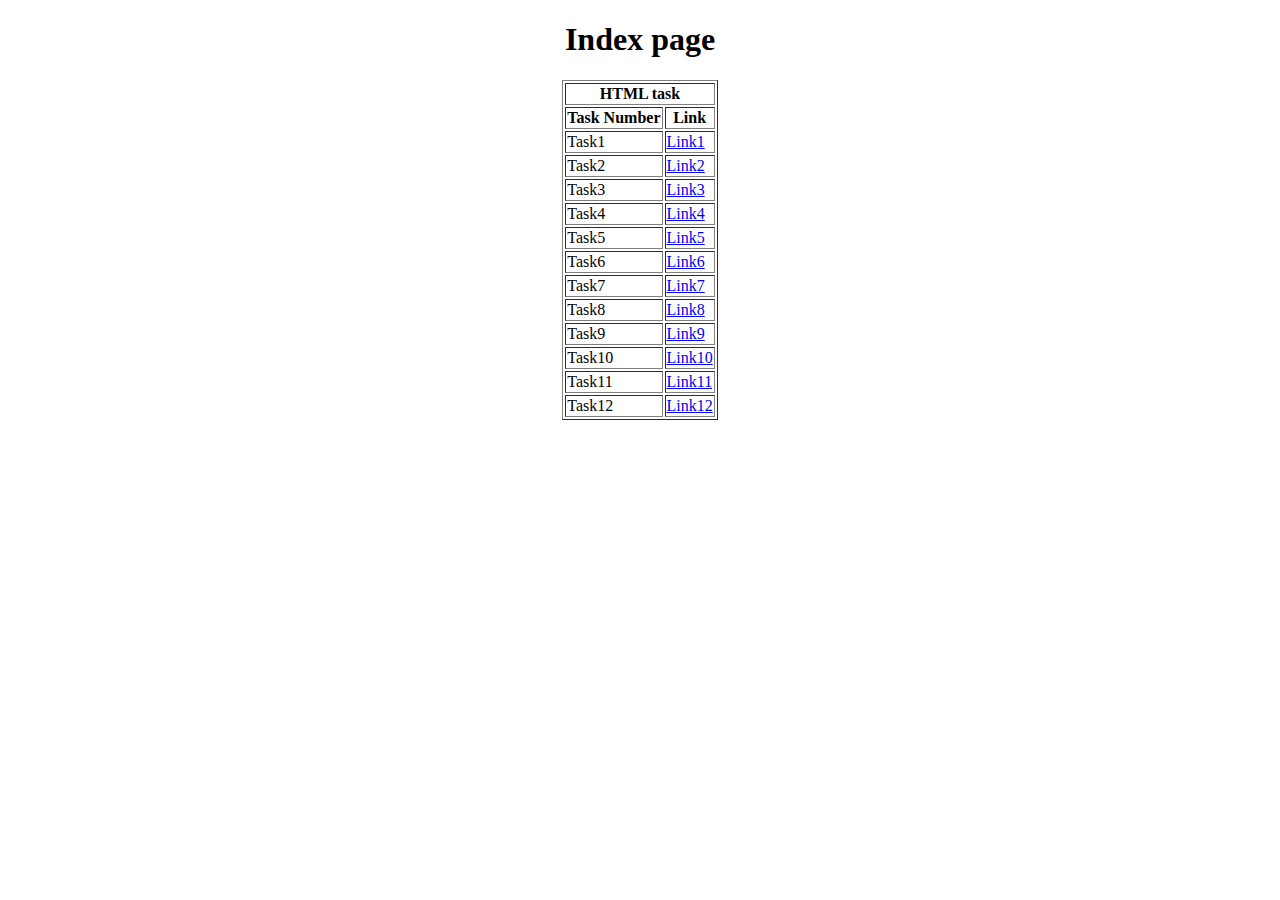
<file: index.html>
<!DOCTYPE html>
<html lang="en">
<head>
    <meta charset="UTF-8">
    <meta name="viewport" content="width=device-width, initial-scale=1.0">
    <title>Document</title>
</head>
<body>
    <center>
        <h1>Index page</h1>
        <table border="1">
            <tr>
                <th colspan="2">HTML task</th>
            </tr>
            <tr>
                <th>Task Number</th>
                <th>Link</th>
            </tr>
            
            <tr>
                <td>Task1</td>
                <td><a href="./TASK1.html">Link1</a></td>
            </tr>
            <tr>
                <td>Task2</td>
                <td><a href="./TASK2.html">Link2</a></td>
            </tr>
            <tr>
                <td>Task3</td>
                <td><a href="./TASK3.html">Link3</a></td>
            </tr>
            <tr>
                <td>Task4</td>
                <td><a href="./TASK4.html">Link4</a></td>
            </tr>
            <tr>
                <td>Task5</td>
                <td><a href="./TASK5.html">Link5</a></td>
            </tr>
            <tr>
                <td>Task6</td>
                <td><a href="./TASK6.html">Link6</a></td>
            </tr>
            <tr>
                <td>Task7</td>
                <td><a href="./TASK7.html">Link7</a></td>
            </tr>
            <tr>
                <td>Task8</td>
                <td><a href="./TASK8.html">Link8</a></td>
            </tr>
            <tr>
                <td>Task9</td>
                <td><a href="./TASK9.html">Link9</a></td>
            </tr>
            <tr>
                <td>Task10</td>
                <td><a href="./TASK10.html">Link10</a></td>
            </tr>
            <tr>
                <td>Task11</td>
                <td><a href="./TASK11.html">Link11</a></td>
            </tr>
            <tr>
                <td>Task12</td>
                <td><a href="./TASK12.html">Link12</a></td>
            </tr>
        </table>
    </center>
</body>
</html>
</file>
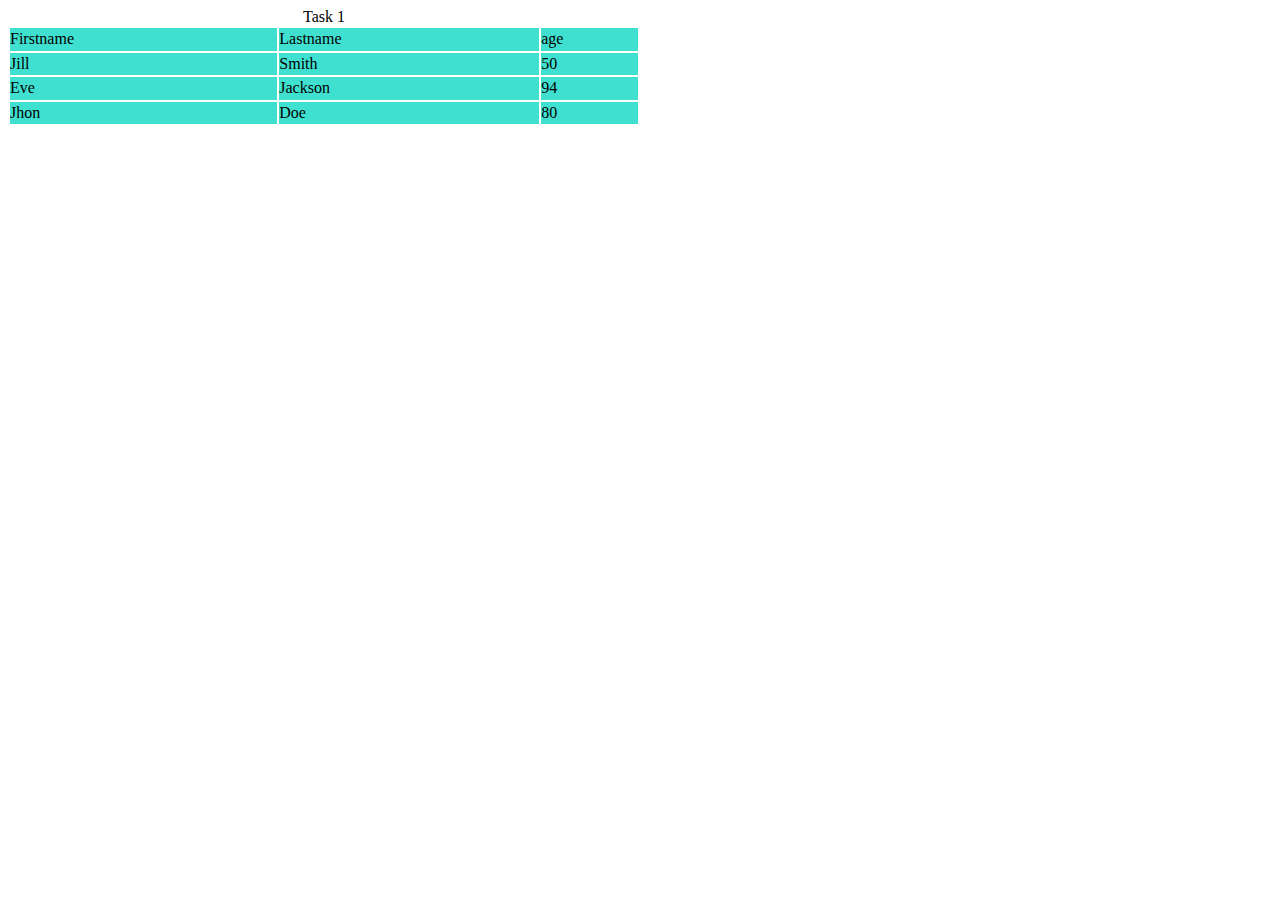
<file: TASK1.html>
<!DOCTYPE html>
<html lang="en">
<head>
    <meta charset="UTF-8">
    <meta name="viewport" content="width=device-width, initial-scale=1.0">
    <title>Document</title>
    <link href="" rel="stylesheet" type="text/css" />
</head>
<body>
    <table  border="1"  cellpadding="0" cellspacing="0" bordercolor="white" bgcolor="turquoise" height="100" width="50%">
        <caption>Task 1</caption>
        <tr>
            <td >Firstname</td>
            <td >Lastname</td>
            <td>age</td>
        </tr>
        <tr>
            <td >Jill</td>
            <td>Smith</td>
            <td>50</td>
        </tr>
        <tr>
            <td >Eve</td>
            <td >Jackson</td>
            <td>94</td>
        </tr>
        <tr>
            <td >Jhon</td>
            <td >Doe</td>
            <td>80</td>
        </tr>

    </table>
    
</body>
</html>
</file>
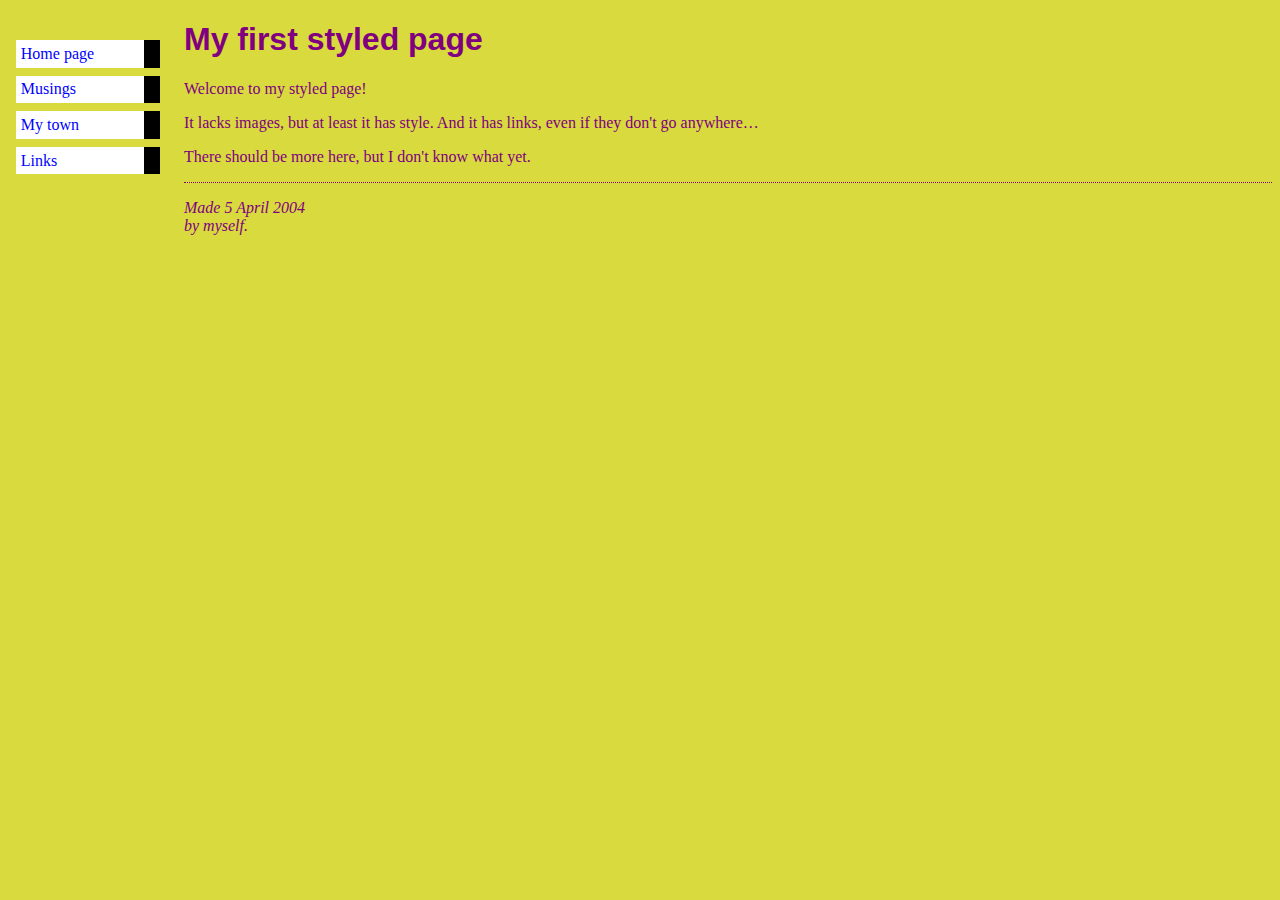
<file: TASK10.html>
<!DOCTYPE html>
<html lang="en">
<head>
    <meta charset="UTF-8">
    <meta name="viewport" content="width=device-width, initial-scale=1.0">
    <title>Document</title>
    <link href="./task10.css" rel="stylesheet" type="text/css" />
</head>
<body>
    <ul class="navbar">
        <li><a href="index.html">Home page</a>
        <li><a href="musings.html">Musings</a>
        <li><a href="town.html">My town</a>
        <li><a href="links.html">Links</a>
      </ul>
      
     
      <h1>My first styled page</h1>
      
      <p>Welcome to my styled page!
      
      <p>It lacks images, but at least it has style.
      And it has links, even if they don't go
      anywhere&hellip;
      
      <p>There should be more here, but I don't know
      what yet.
      
      <address>Made 5 April 2004<br>
        by myself.</address>

</body>
</html>
</file>
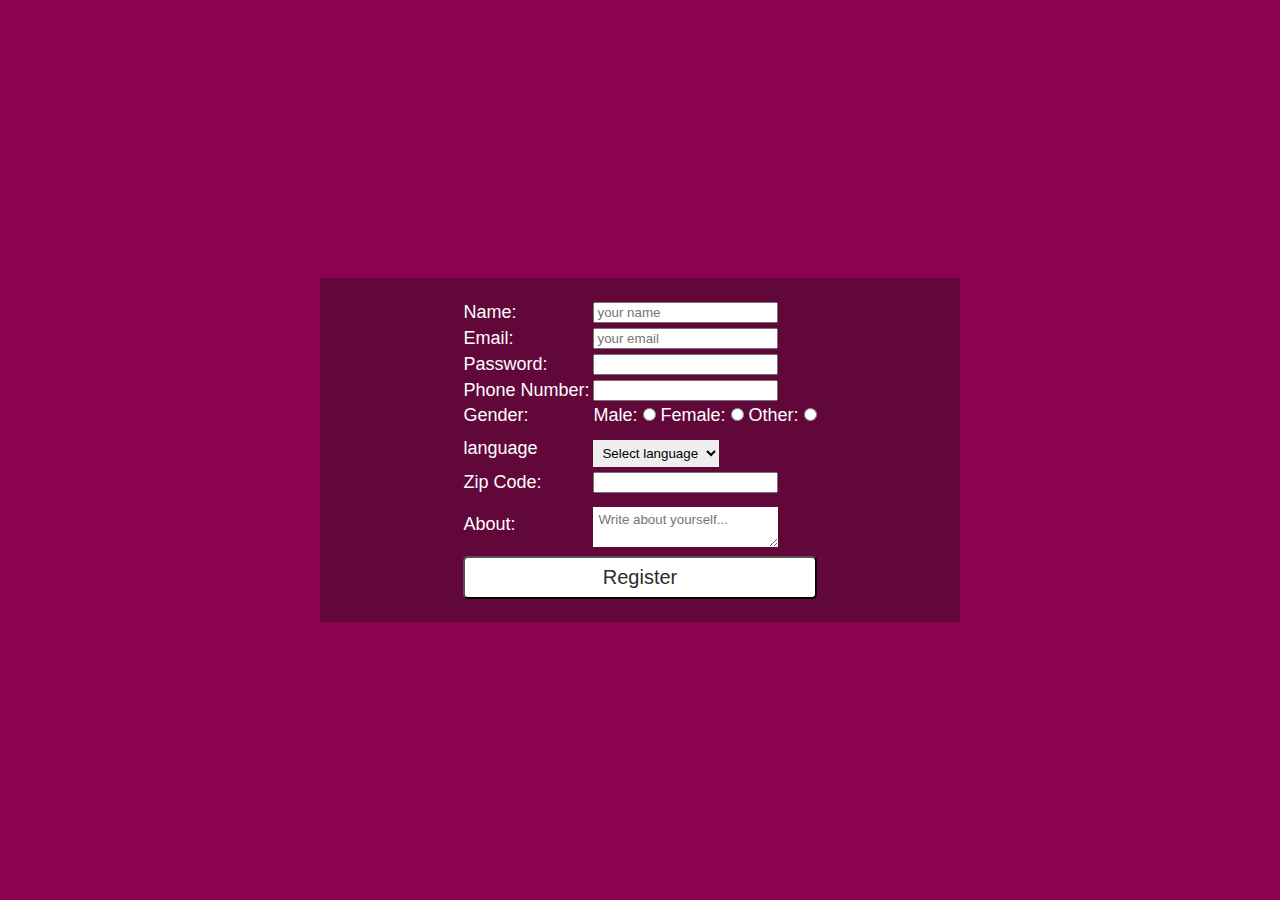
<file: TASK12.html>
<!DOCTYPE html>
<html lang="en">
<head>
    <meta charset="UTF-8">
    <meta name="viewport" content="width=device-width, initial-scale=1.0">
    <title>Document</title>
    <link href="./task12.css" rel="stylesheet" type="text/css" />
</head>
<body>
    <title>Task-7 CSS</title>
    <div class="container">
      <form name="registration" class="registartion-form" onsubmit="return formValidation()">
        <table>
          <tr>
            <td><label for="name">Name:</label></td>
            <td><input type="text" name="name" id="name" placeholder="your name"></td>
          </tr>
          <tr>
            <td><label for="email">Email:</label></td>
            <td><input type="text" name="email" id="email" placeholder="your email"></td>
          </tr>
          <tr>
            <td><label for="password">Password:</label></td>
            <td><input type="password" name="password" id="password"></td>
          </tr>
          <tr>
            <td><label for="phoneNumber">Phone Number:</label></td>
            <td><input type="number" name="phoneNumber" id="phoneNumber"></td>
          </tr>
          <tr>
            <td><label for="gender">Gender:</label></td>
            <td>Male: <input type="radio" name="gender" value="male">
              Female: <input type="radio" name="gender" value="female">
              Other: <input type="radio" name="gender" value="other"></td>
          </tr>
          <tr>
            <td><label for="language">language</label></td>
            <td>
              <select name="language" id="language">
                <option value="">Select language</option>
                <option value="English">English</option>
                <option value="Spanish">Spanish</option>
                <option value="Hindi">Hindi</option>
                <option value="French">French</option>
                <option value="Chinese">Chinese</option>
                <option value="Japanese">Japanese</option>
  
              </select>
            </td>
          </tr>
          <tr>
            <td><label for="zipcode">Zip Code:</label></td>
            <td><input type="number" name="zipcode" id="zipcode"></td>
          </tr>
          <tr>
            <td><label for="about">About:</label></td>
            <td><textarea name="about" id="about" placeholder="Write about yourself..."></textarea></td>
          </tr>
          <tr>
            <td colspan="2"><input type="submit" class="submit" value="Register" /></td>
          </tr>
        </table>
      </form>
    </div>
  
</body>
</html>
</file>
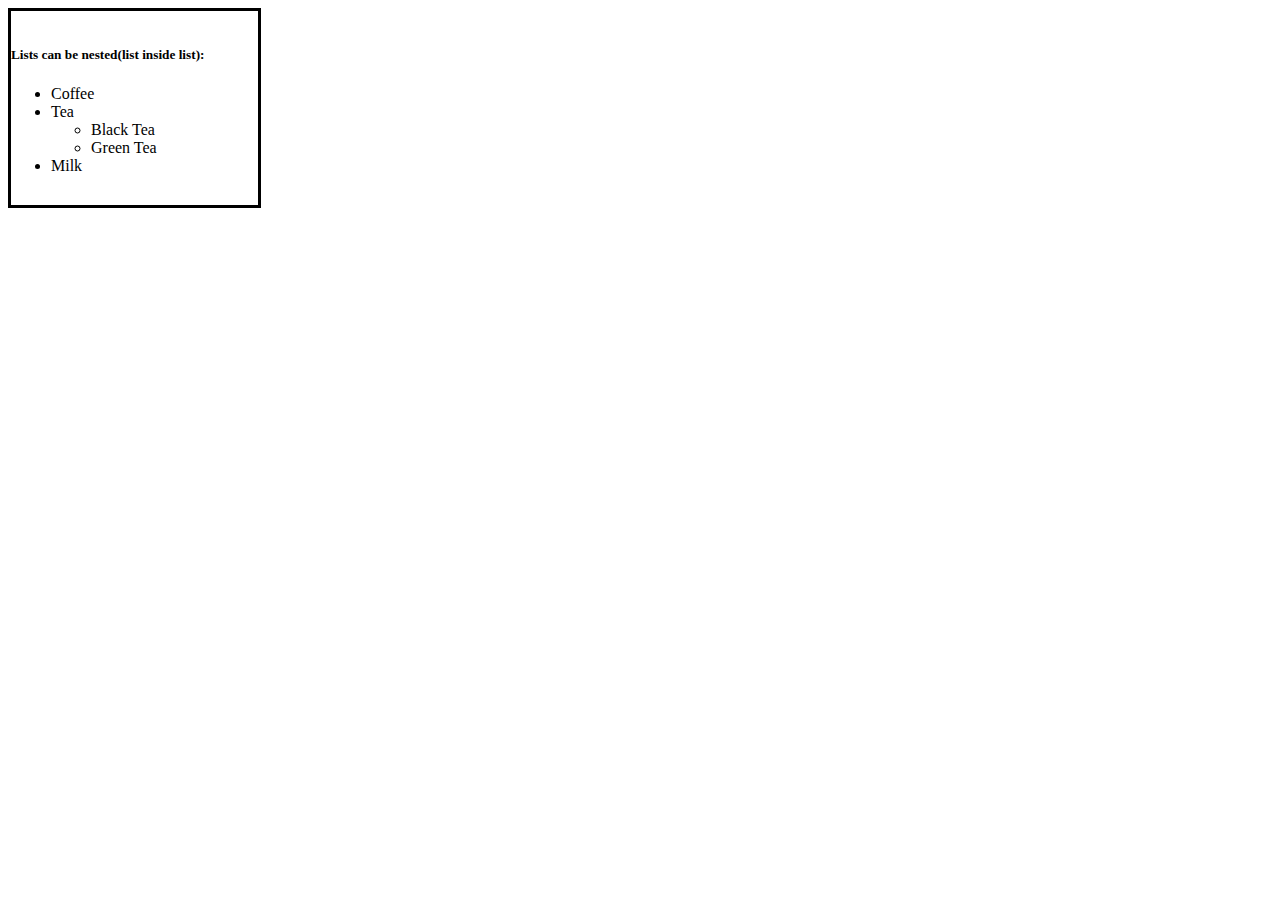
<file: TASK2.html>
<!DOCTYPE html>
<html lang="en">
<head>
    <meta charset="UTF-8">
    <meta name="viewport" content="width=device-width, initial-scale=1.0">
    <title>Task2</title>
</head>
<body>
    <table cellpadding="0" cellspacing="0" bordercolor="black" height="200" width="20%">
        <tr>
            <td>
                <h5>Lists can be nested(list inside list):</h5>
                <ul type="black circle">
                    <li>Coffee</li>
                    <li>Tea</li>
                    <ul type="white circle">
                        <li>Black Tea</li>
                        <li>Green Tea</li>
                    </ul>
                    <li>Milk</li>
                </ul>

            </td>
        </tr>
    </table>
    
</body>
</html>
</file>
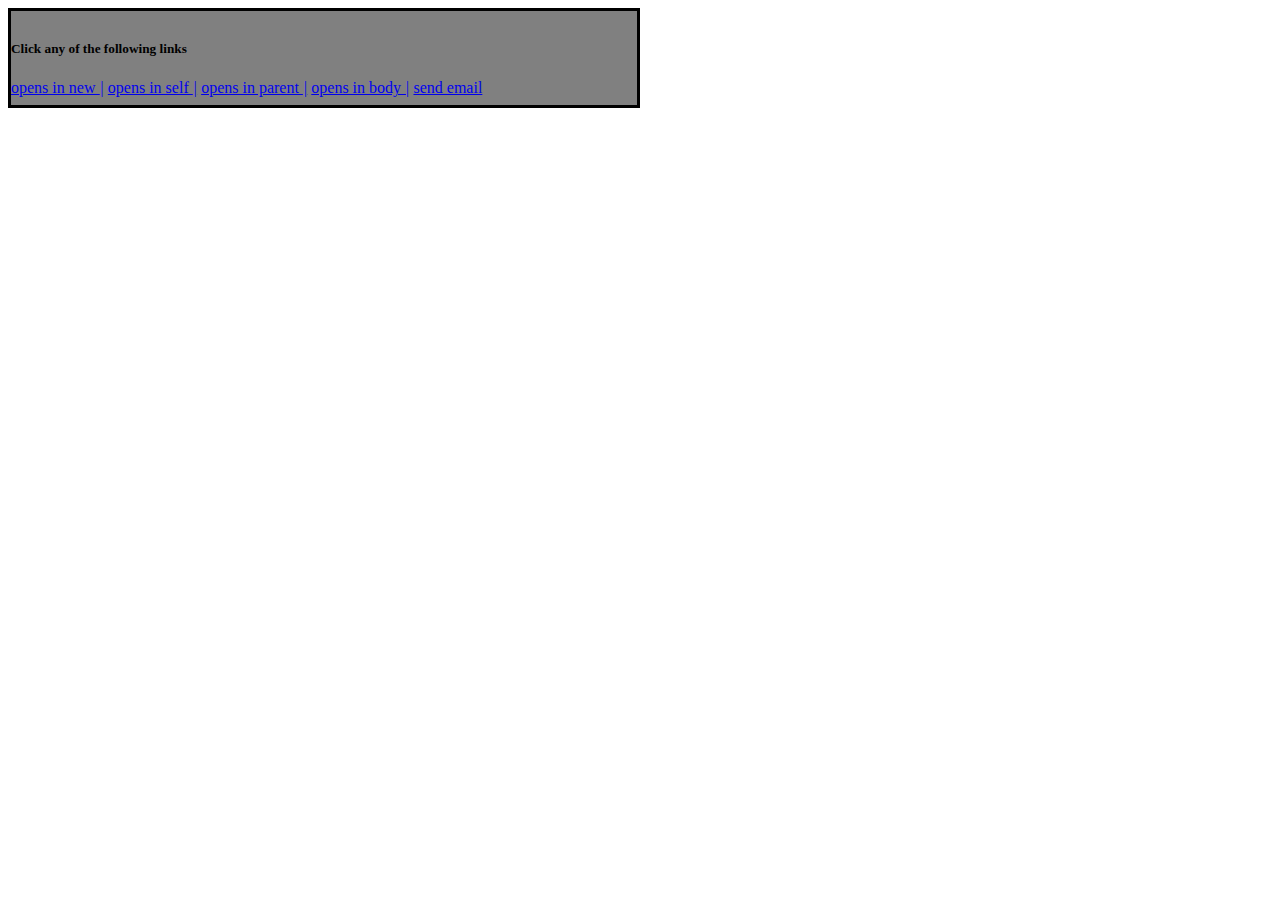
<file: TASK3.html>
<!DOCTYPE html>
<html lang="en">
<head>
    <meta charset="UTF-8">
    <meta name="viewport" content="width=device-width, initial-scale=1.0">
    <title>Document</title>
</head>
<body>
    <table cellpadding="0" cellspacing="0" bordercolor="black" bgcolor="grey" height="100" width="50%">
        <tr>
            <td>
                <h5>Click any of the following links</h5>
                <a href="https://www.amazon.com/" target="_blank">opens in new <cite> |</cite></a>
                <a href="https://www.amazon.com/" target="_self">opens in self <cite> |</cite></a>
                <a href="https://www.amazon.com/" target="_parent">opens in parent <cite> |</cite></a>
                <a href="https://www.amazon.com/" target="_top">opens in body <cite> |</cite></a>
                <a href="mailto:abc@qwe.com">send email</a>
            
    </table>
</body>
</html>
</file>
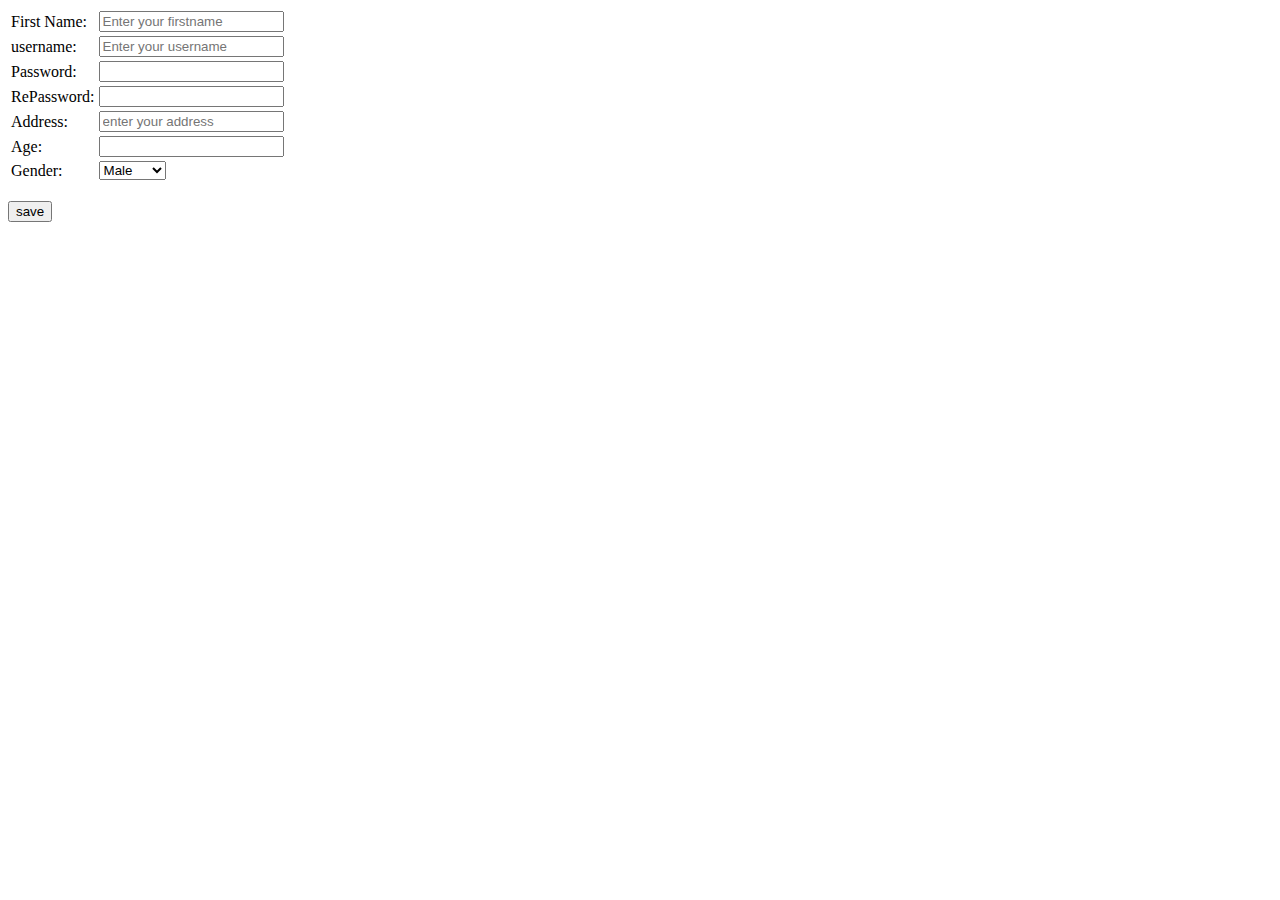
<file: TASK4.html>
<!DOCTYPE html>
<html lang="en">
<head>
    <meta charset="UTF-8">
    <meta name="viewport" content="width=device-width, initial-scale=1.0">
    <title>Document</title>
</head>
<body>
    <form >  
        <table>
            <tr>
            <td><label for="fn">First Name:  </label></td>
            <td><input type="text"name="fn" placeholder="Enter your firstname" required></td>
            </tr>
            <tr>
            <td><label for="un">username:  </label></td>
            <td><input type="text"name="fn" placeholder="Enter your username" required></td>
            </tr>
            <td><label for="pwd">Password:</label></td>
            <td><input type="password" /></td>
        </tr>
           <td><label for="repwd">RePassword:</label></td>
            <td><input type="password" /></td>
        </tr>
            <td><label for="ad">Address:</label></td>
            <td><input type="text" name="ad" placeholder="enter your address" required /></td>
        </tr>
            <td><label for="age">Age:</label></td>
            <td><input type="number" name="age" /></td>
        </tr>
            <td><label for="gn">Gender: </label></td>
            <td><select>
                <option>Male</option>
                <option>Female</option>
            </select></td>
        </table>
        <br/>
        <input type="submit"  value="save" />  
      </form>
</body>
</html>
</file>
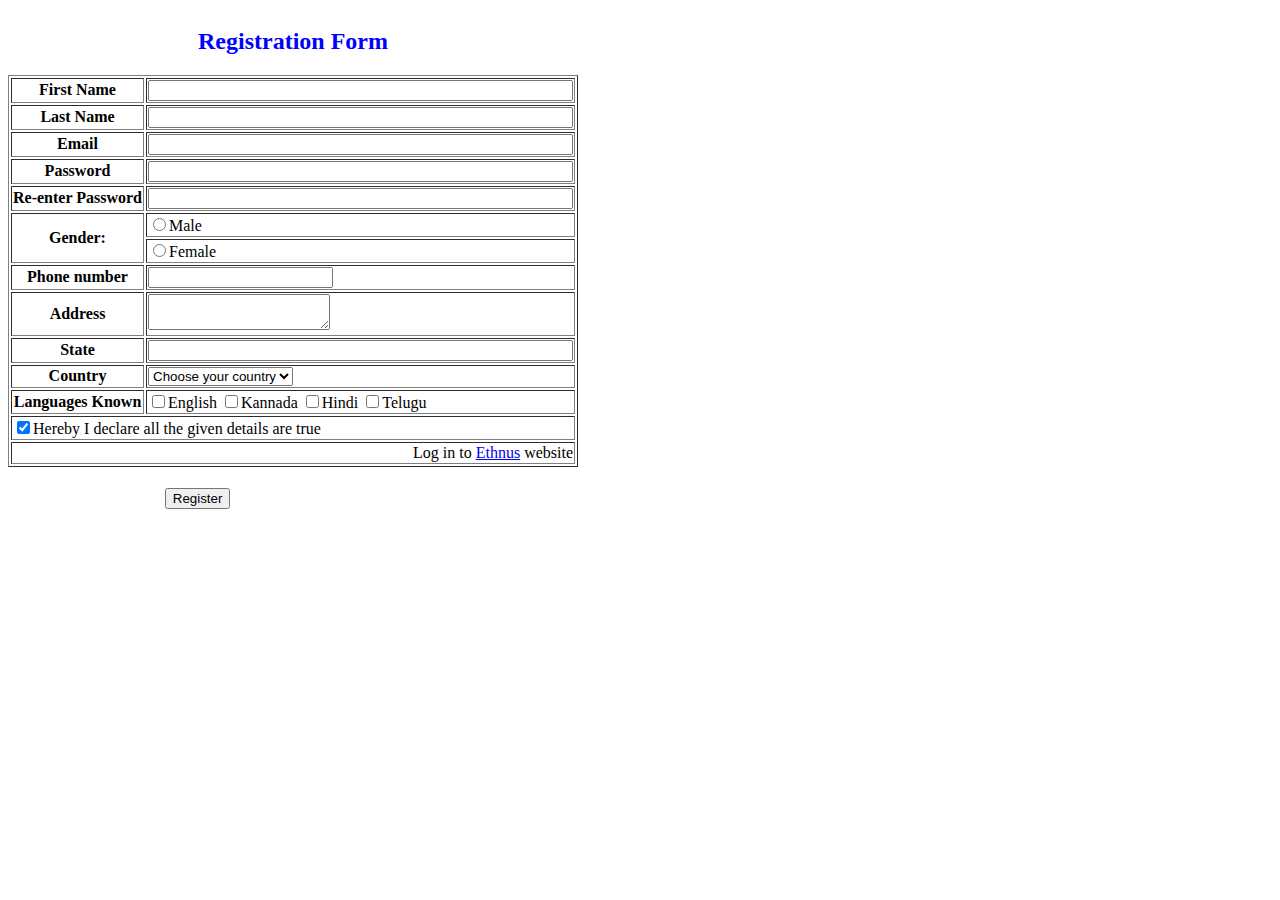
<file: TASK5.html>
<!DOCTYPE html>
<html lang="en">
<head>
    <meta charset="UTF-8">
    <meta name="viewport" content="width=device-width, initial-scale=1.0">
    <title>HTML Task5</title>
</head>
<body>
    <table border >
        <caption><h2 style="color:blue">Registration Form</h4></caption>
        <tr>
            <th>First Name</th>
            <td><input type="text" size="50"></td>
        </tr>
        <tr>
            <th>Last Name</th>
            <td><input type="text" size="50"></td>
        </tr>
        <tr>
            <th>Email</th>
            <td><input type="email" size="50"></td>
        </tr>
        <tr>
            <th>Password</th>
            <td><input type="password" size="50"></td>
        </tr>
        <tr>
            <th>Re-enter Password</th>
            <td><input type="password" size="50"></td>
        </tr>
        <tr>
            <th rowspan="2">Gender:</th>
            <td>
                <input type="radio" name="g">Male
            </td>
        </tr>
        <tr>
            <td><input type="radio" name="g">Female</td>
        </tr>
        <tr>
            <th>Phone number</th>
            <td><input type="number" size="50"></td>
        </tr>
        <tr>
            <th>Address</th>
            <td><textarea  size="50"></textarea></td>
        </tr>
        <tr>
            <th>State</th>
            <td><input type="text" size="50"></td>
        </tr>
        <tr>
            <th>Country</th>
            <td>
                <select>
                    <option>Choose your country</option>
                    <option>India</option>
                    <option>USA</option>
                    <option>UK</option>
                    <option>Australia</option>
                    <option>Canada</option>
                    <option>China</option>
                </select>
            </td>
        </tr>
        <tr>
            <th>Languages Known</th>
            <td>
                <input type="checkbox">English
                <input type="checkbox">Kannada
                <input type="checkbox">Hindi
                <input type="checkbox">Telugu
            </td>
        </tr>
        <tr>
            <td colspan="2"><input type="checkbox" checked>Hereby I declare all the given details are true</td>
        </tr>
        <tr>
            <td colspan="2" style="text-align: end;">Log in to <a href="https://ethnus.com">Ethnus</a> website</td>
        </tr>
    </table>
    <br>
    <table width="30%">
        <tr align="center">
            <td><input type="button" value="Register"></td>
        </tr>
    </table>
</body>
</html>
</file>
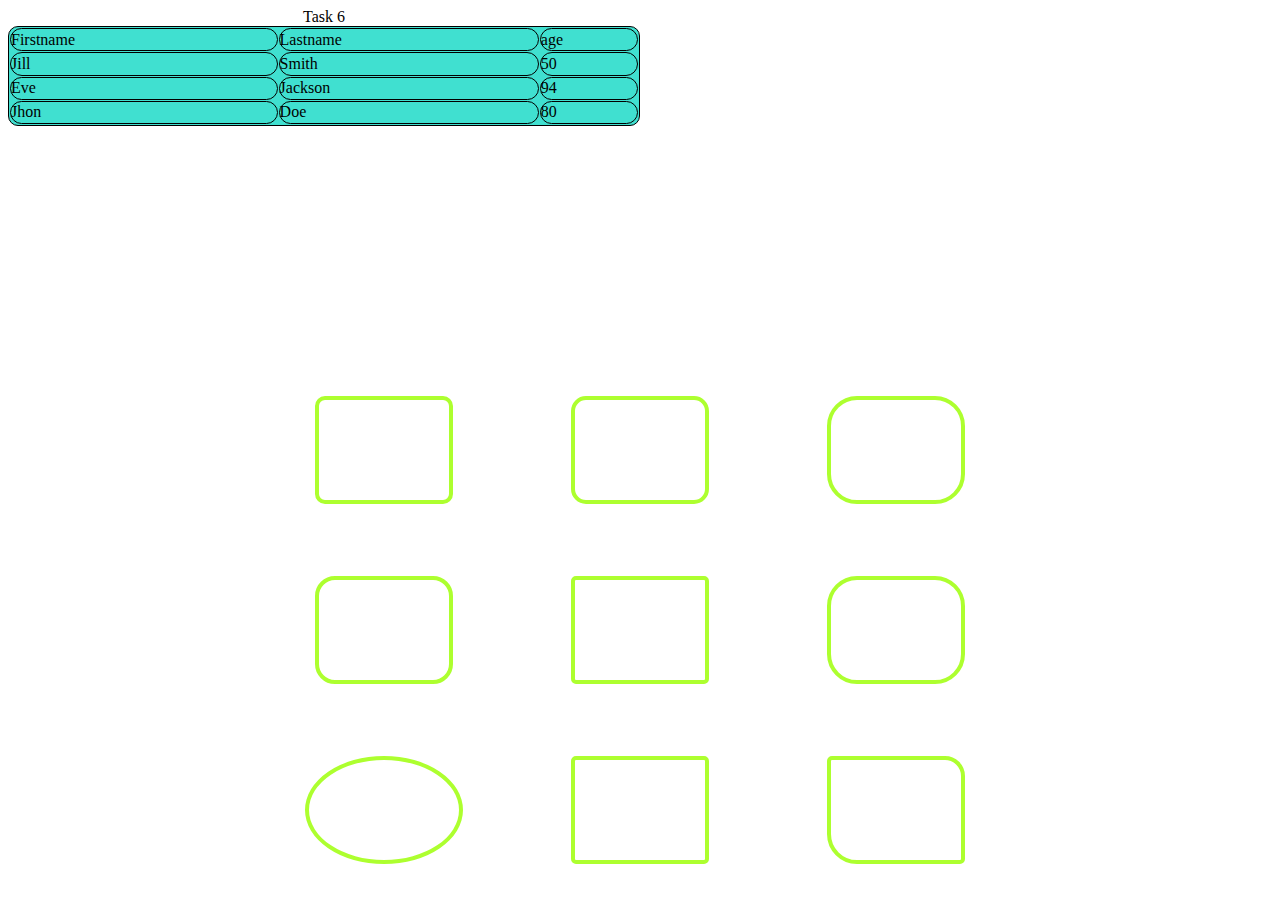
<file: TASK6.html>
<!DOCTYPE html>
<html lang="en">
<head>
    <meta charset="UTF-8">
    <meta name="viewport" content="width=device-width, initial-scale=1.0">
    <title>Document</title>
    <link href="./task6.css" rel="stylesheet" type="text/css" />
</head>
<body>
    <table  border="1"  cellpadding="0" cellspacing="1" bordercolor="white" bgcolor="turquoise" height="100" width="50%">
        <caption>Task 6</caption>
        <tr>
            <td >Firstname</td>
            <td >Lastname</td>
            <td>age</td>
        </tr>
        <tr>
            <td >Jill</td>
            <td>Smith</td>
            <td>50</td>
        </tr>
        <tr>
            <td >Eve</td>
            <td >Jackson</td>
            <td>94</td>
        </tr>
        <tr>
            <td >Jhon</td>
            <td >Doe</td>
            <td>80</td>
        </tr>

    </table>

    <div class="square-1"></div>
<div class="square-2"></div>
<div class="square-3"></div>
<div class="square-4"></div>
<div class="square-5"></div>
<div class="square-6"></div>
<div class="square-7"></div>
<div class="square-8"></div>
<div class="square-9"></div>
    
</body>
</html>
</file>
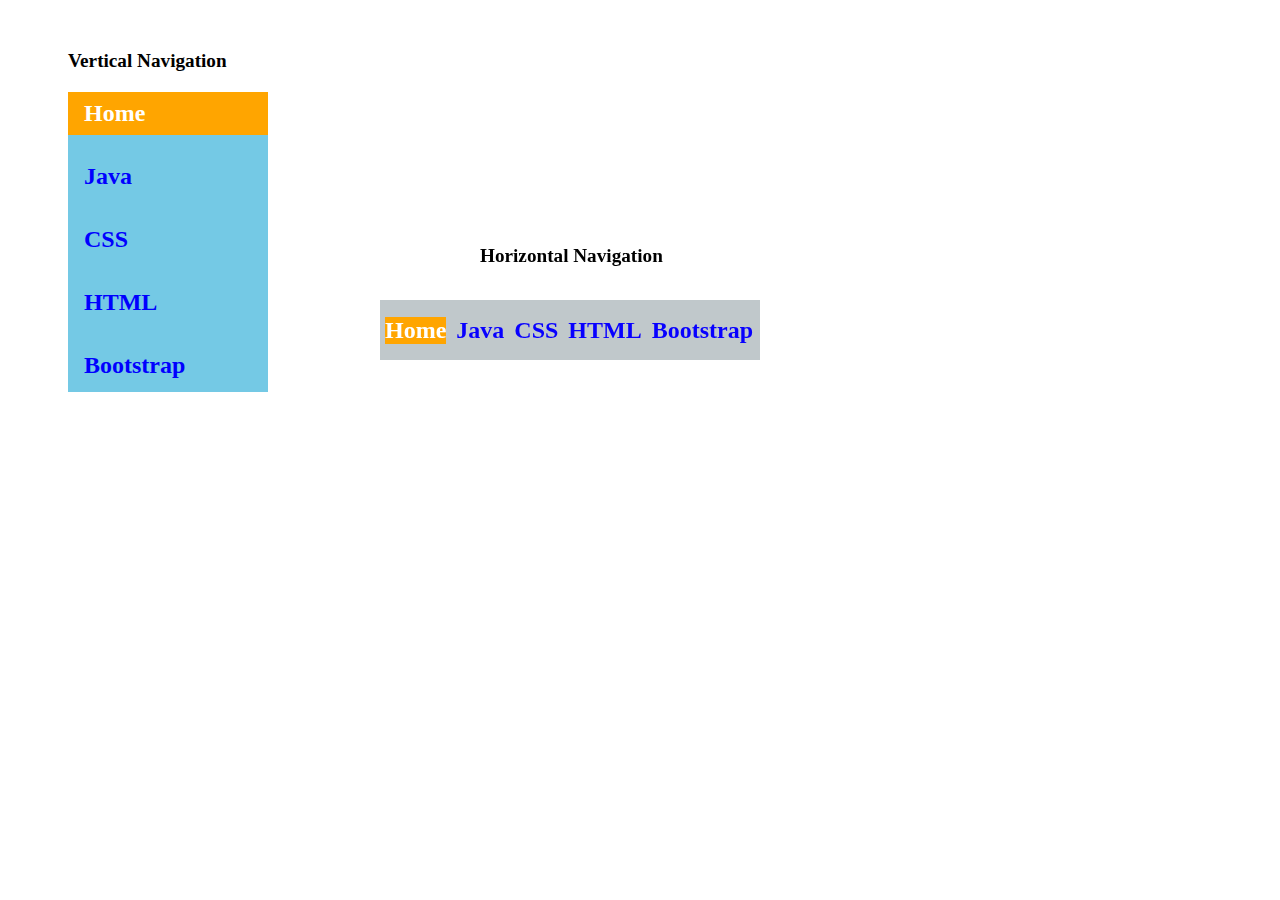
<file: TASK7.html>
<!DOCTYPE html>
<html lang="en">
<head>
    <meta charset="UTF-8">
    <meta name="viewport" content="width=device-width, initial-scale=1.0">
    <link href="./task7.css" rel="stylesheet" type="text/css" />
    <title>Document</title>
</head>
<body>
    <div class="vnavbar">
        <h3>Vertical Navigation</h3>
        <ul>
            <li><h2><a class="active" href="#home">Home</a></h2></li>
            <li><h2><a href="#java">Java</a></h2></li>
            <li><h2><a href="#css">CSS</a></h2></li>
            <li><h2><a href="#html">HTML</a></h2></li>
            <li><h2><a href="#bootstrap">Bootstrap</a></h2></li>
        </ul>
    </div>
    
    <div class="hnavbar">
        <h4>Horizontal Navigation</h4>
        <ul>
            <li><h2><a class="active-1" href="#home">Home</a></h2></li>
            <li><h2><a href="#java">Java</a></h2></li>
            <li><h2><a href="#css">CSS</a></h2></li>
            <li><h2><a href="#html">HTML</a></h2></li>
            <li><h2><a href="#bootstrap">Bootstrap</a></h2></li>
        </ul>
    </div>
</body>
</html>
</file>
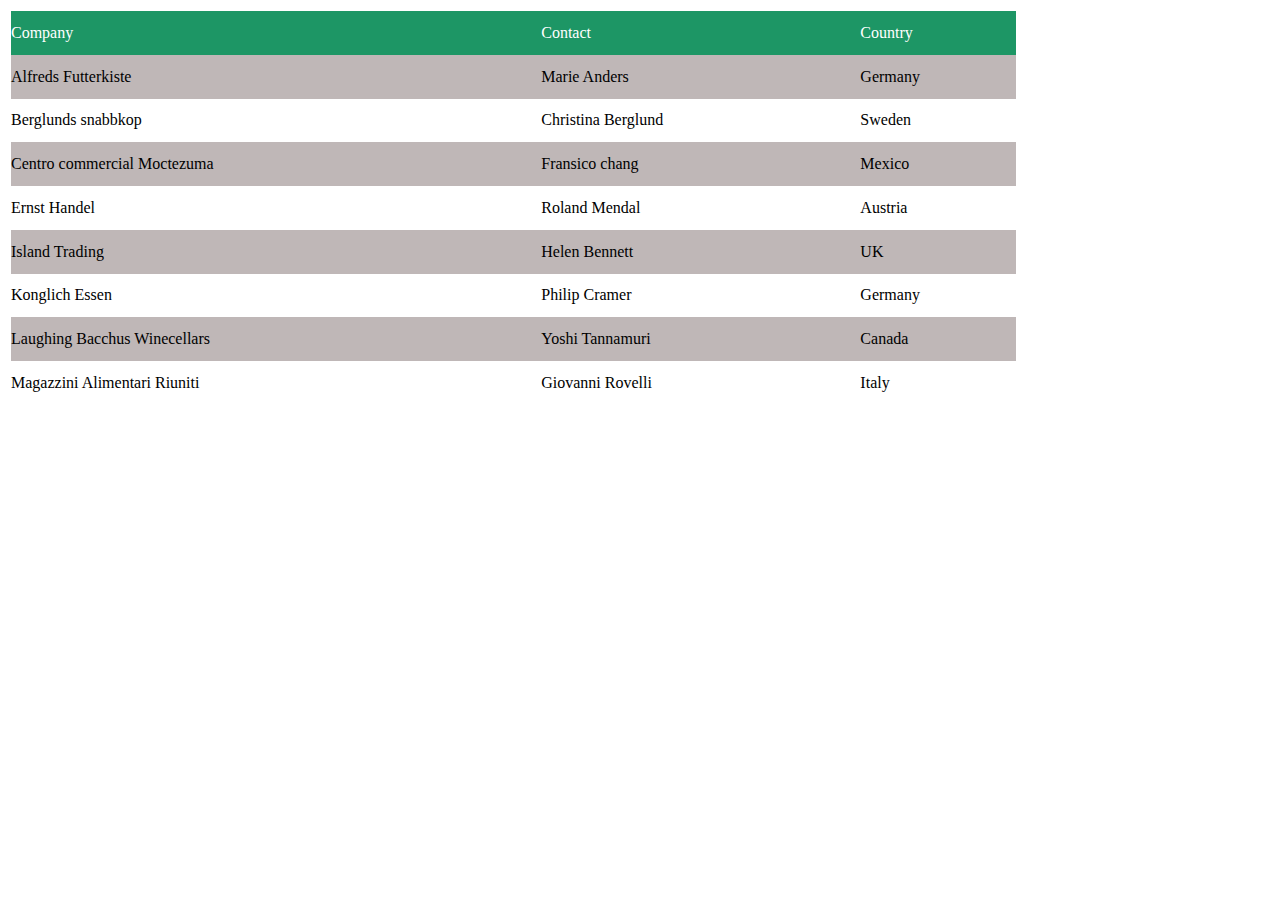
<file: TASK8.html>
<!DOCTYPE html>
<html lang="en">
<head>
    <meta charset="UTF-8">
    <meta name="viewport" content="width=device-width, initial-scale=1.0">
    <title>Document</title>
    <link href="./task8.css" rel="stylesheet" type="text/css" />
</head>
<body>
    <table cellpadding="0" cellspacing="0" bordercolor="white"height="400" width="80%">
        <tr class="Row1">
            <td class="c1">Company</td>
            <td class="c1">Contact</td>
            <td class="c1">Country</td>
        </tr>
        <tr class="Row2">
            <td >Alfreds Futterkiste</td>
            <td >Marie Anders</td>
            <td>Germany</td>
        </tr>
        <tr class="Row3">
            <td >Berglunds snabbkop</td>
            <td >Christina Berglund</td>
            <td>Sweden</td>
        </tr>
        <tr class="Row4">
            <td >Centro commercial Moctezuma</td>
            <td >Fransico chang</td>
            <td>Mexico</td>
        </tr>
        <tr class="Row5">
            <td >Ernst Handel</td>
            <td >Roland Mendal</td>
            <td>Austria</td>
        </tr>
        <tr class="Row6">
            <td >Island Trading</td>
            <td >Helen Bennett</td>
            <td>UK</td>
        </tr>
        <tr class="Row7">
            <td >Konglich Essen</td>
            <td >Philip Cramer</td>
            <td>Germany</td>
        </tr>
        <tr class="Row8">
            <td >Laughing Bacchus Winecellars</td>
            <td >Yoshi Tannamuri</td>
            <td>Canada</td>
        </tr>
        <tr class="Row9">
            <td >Magazzini Alimentari Riuniti</td>
            <td >Giovanni Rovelli</td>
            <td>Italy</td>
        </tr>
    </table>

    
</body>
</html>
</file>
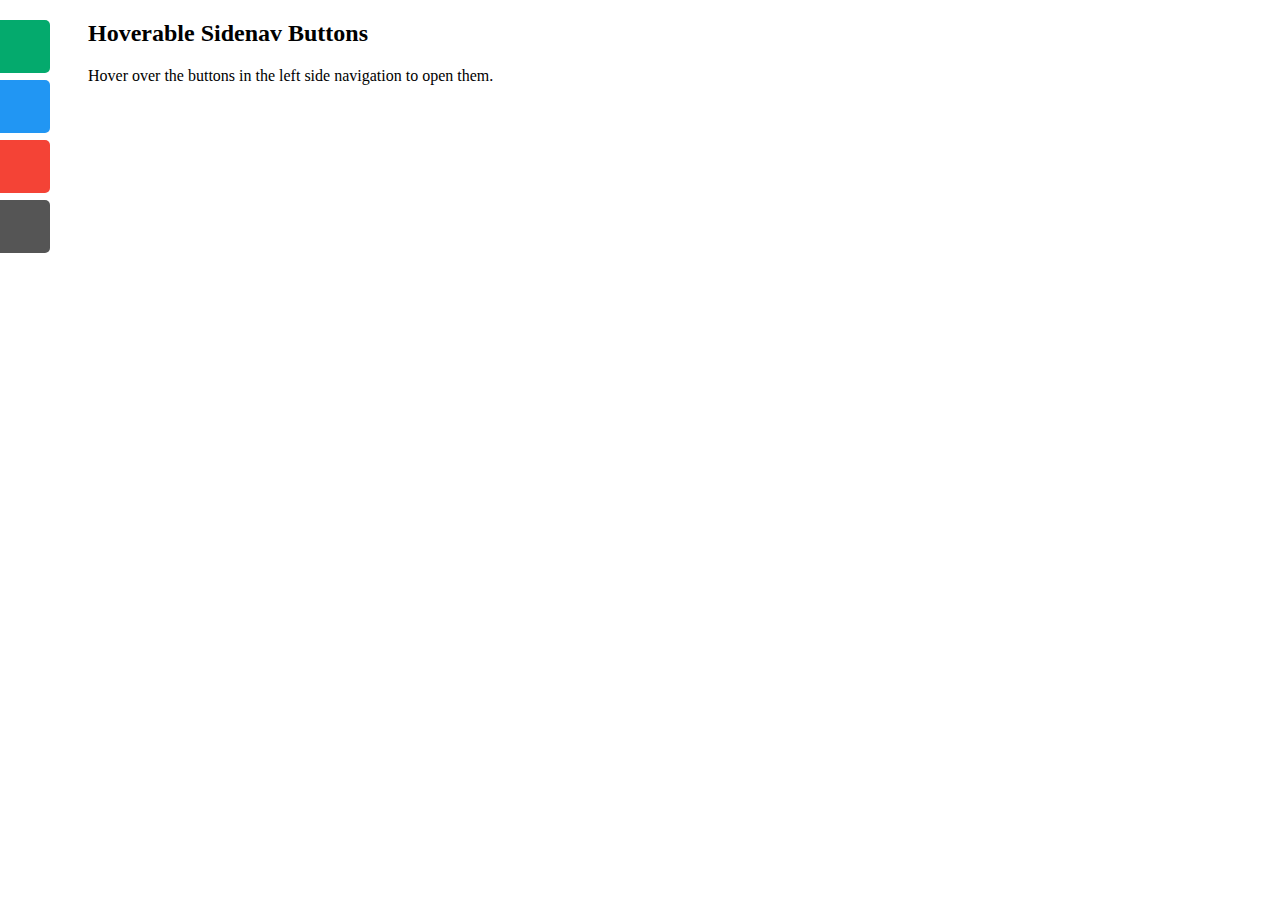
<file: TASK9.html>
<!DOCTYPE html>
<html lang="en">
<head>
    <meta charset="UTF-8">
    <meta name="viewport" content="width=device-width, initial-scale=1.0">
    <title>Document</title>
    <link href="./task9.css" rel="stylesheet" type="text/css" />
</head>
<body>
    <div id="mySidenav" class="sidenav">
        <a href="#" id="home">Home</a>
        <a href="#" id="html">Html</a>
        <a href="#" id="css">CSS</a>
        <a href="#" id="java">Java</a>
      </div>
      
      <div style="margin-left:80px;">
        <h2>Hoverable Sidenav Buttons</h2>
        <p>Hover over the buttons in the left side navigation to open them.</p>
      </div>
      
</body>
</html>
</file>
<file: task10.css>
body {
    padding-left: 11em;
    font-family: Georgia, "Times New Roman",
          Times, serif;
    color: purple;
    background-color: #d8da3d }
  
  ul.navbar {
    list-style-type: none;
    padding: 0;
    margin: 0;
    position: absolute;
    top: 2em;
    left: 1em;
    width: 9em }
  
  h1 {
    font-family: Helvetica, Geneva, Arial,
          SunSans-Regular, sans-serif }a:link {
            color: blue }
          
          a:visited {
            color: purple }
          
          address {
            margin-top: 1em;
            padding-top: 1em;
            border-top: thin dotted }
          
  
  ul.navbar li {
    background: white;
    margin: 0.5em 0;
    padding: 0.3em;
    border-right: 1em solid black }
  
  ul.navbar a {
    text-decoration: none }
</file>
<file: task12.css>
* {
    margin: 0
  }
  
  .container {
    display: flex;
    justify-content: center;
    align-items: center;
    flex-direction: column;
    height: 100vh;
    background-color: rgb(139, 3, 78);
  }
  
  .container h1 {
    color: white;
    font-family: sans-serif;
    margin: 20px;
  }
  
  .registartion-form {
    display: flex;
    justify-content: center;
    align-items: center;
    width: 600px;
    color: rgb(255, 255, 255);
    font-size: 18px;
    font-family: sans-serif;
    background-color: rgb(98, 7, 57);
    padding: 20px;
  }
  registartion-form input,
  .registartion-form select,
  .registartion-form textarea {
    border: none;
    padding: 5px;
    margin-top: 10px;
    font-family: sans-serif;
  }
  
  .registartion-form input:focus,
  .registartion-form textarea:focus {
    box-shadow: 3px 3px 10px rgb(228, 228, 228), -3px -3px 10px rgb(224, 224, 224);
  }
  
  .registartion-form .submit {
    width: 100%;
    padding: 8px 0;
    font-size: 20px;
    color: rgb(44, 44, 44);
    background-color: #ffffff;
    border-radius: 5px;
  }
  
  .registartion-form .submit:hover {
    box-shadow: 3px 3px 6px rgb(255, 214, 176);
  }
</file>
<file: task6.css>
tr,td{
    border:1px solid black;
    border-radius:20px;
}

table{
    border:1px solid black;
    border-radius:10px;
}
.square-1{
    width:130px;
    height: 100px;
    border: 4px solid greenyellow;
    background-color:transparent;
    border-radius: 10px;
    position: absolute;
    top: 50%; 
    left: 30%; 
    transform: translate(-50%, -50%);
}
.square-2{
    width:130px;
    height: 100px;
    border: 4px solid greenyellow;
    background-color:transparent;
    border-radius: 15px;
    position: absolute;
    top: 50%; 
    left: 50%; 
    transform: translate(-50%, -50%);
}
.square-3{
    width:130px;
    height: 100px;
    border: 4px solid greenyellow;
    background-color:transparent;
    border-radius: 30px;
    position: absolute;
    top: 50%; 
    left: 70%; 
    transform: translate(-50%, -50%);
}
.square-4{
    width:130px;
    height: 100px;
    border: 4px solid greenyellow;
    background-color:transparent;
    border-radius: 20px;
    position: absolute;
    top: 70%; 
    left: 30%; 
    transform: translate(-50%, -50%);
}
.square-5{
    width:130px;
    height: 100px;
    border: 4px solid greenyellow;
    background-color:transparent;
    border-radius: 5px;
    position: absolute;
    top: 70%; 
    left: 50%; 
    transform: translate(-50%, -50%);
}
.square-6{
    width:130px;
    height: 100px;
    border: 4px solid greenyellow;
    background-color:transparent;
    border-radius: 30px;
    position: absolute;
    top: 70%; 
    left: 70%; 
    transform: translate(-50%, -50%);
}
.square-7{
    width: 150px;
    height:100px;
    border: 4px solid greenyellow;
    background-color:transparent;
    border-radius: 50%;
    position: absolute;
    top: 90%; 
    left: 30%; 
    transform: translate(-50%, -50%);
}
.square-8{
    width:130px;
    height: 100px;
    border: 4px solid greenyellow;
    background-color:transparent;
    border-radius: 5px;
    position: absolute;
    top: 90%; 
    left: 50%; 
    transform: translate(-50%, -50%);
}
.square-9{
    width:130px;
    height: 100px;
    border: 4px solid greenyellow;
    background-color:transparent;
    border-radius: 5px 20px 5px 30px;
    position: absolute;
    top: 90%; 
    left: 70%; 
    transform: translate(-50%,-50%);
}
</file>
<file: task7.css>
h3
{
    margin-top: 50px;
    margin-left: 60px;
    font-size: larger;
}
h4{
    margin-top:-55px;
    margin-left:100px;
    font-size: larger;

}
.vnavbar ul {
list-style-type: none;
margin-top: 0px;
margin-left: 60px;
padding: 0;
width: 200px;
height: 300px;
background-color: rgb(116, 201, 229);
}

.vnavbar li a {
display: block;
color: blue;
padding: 8px 16px;
text-decoration: none;
}
.vnavbar li a.active {
    background-color: orange;
    color: white;
}

.vnavbar li a:hover:not(.active) {
    background-color: rgb(103, 191, 103);
    color: blue;
}

.hnavbar ul{
display:flex;
list-style: none;
margin-left: 0;
margin-top: 0;
padding: 0;

}

.hnavbar
{
width: 380px;
height:60px; /* Adjust the width as needed */
background-color:rgb(192, 200, 203);
position: fixed; /* Keep it fixed on the page */
top: 300px;
left: 380px;  
}
.hnavbar ul li a {
    text-decoration: none;
    color: rgb(8, 0, 255);
    display: block; /* Make the entire list item clickable */
    transition: background-color 0.3s;
    width: 100%; /* Make the anchor element cover the entire width of the list item */
    box-sizing: border-box /* Add a smooth color transition */
}
.hnavbar li a.active-1 {
        background-color: orange;
        color: white;
    }
    .hnavbar ul li {
    padding: 5px;
    transition: background-color 0.3s; /* Add a smooth transition effect */
}
.hnavbar ul li a:hover:not(.active) {
    background:rgba(255, 255, 255, 0.804) /* Change the color to your desired hover color */
}
</file>
<file: task8.css>
.Row1{
    background-color: rgb(29, 150, 101);
}
.c1{
    color:white;
}
.Row2{
    background-color: rgb(191, 183, 183);
}.Row3{
    background-color: white;
}.Row4{
    background-color: rgb(191, 183, 183);
}.Row5{
    background-color: white;
}.Row6{
    background-color: rgb(191, 183, 183);
}.Row7{
    background-color: white;
}.Row8{
    background-color: rgb(191, 183, 183);
}.Row9{
    background-color: white;
}
</file>
<file: task9.css>
#mySidenav a {
    position: absolute;
left: -80px;
transition: 0.3s;
padding: 15px;
width: 100px;
text-decoration: none;
font-size: 20px;
color: white;
border-radius: 0 5px 5px 0;
}

#mySidenav a:hover {
left: 0;
}

#home {
top: 20px;
background-color: #04AA6D;
}

#html{
top: 80px;
background-color: #2196F3;
}

#css{
top: 140px;
background-color: #f44336;
}

#java {
top: 200px;
background-color: #555
}
</file>
